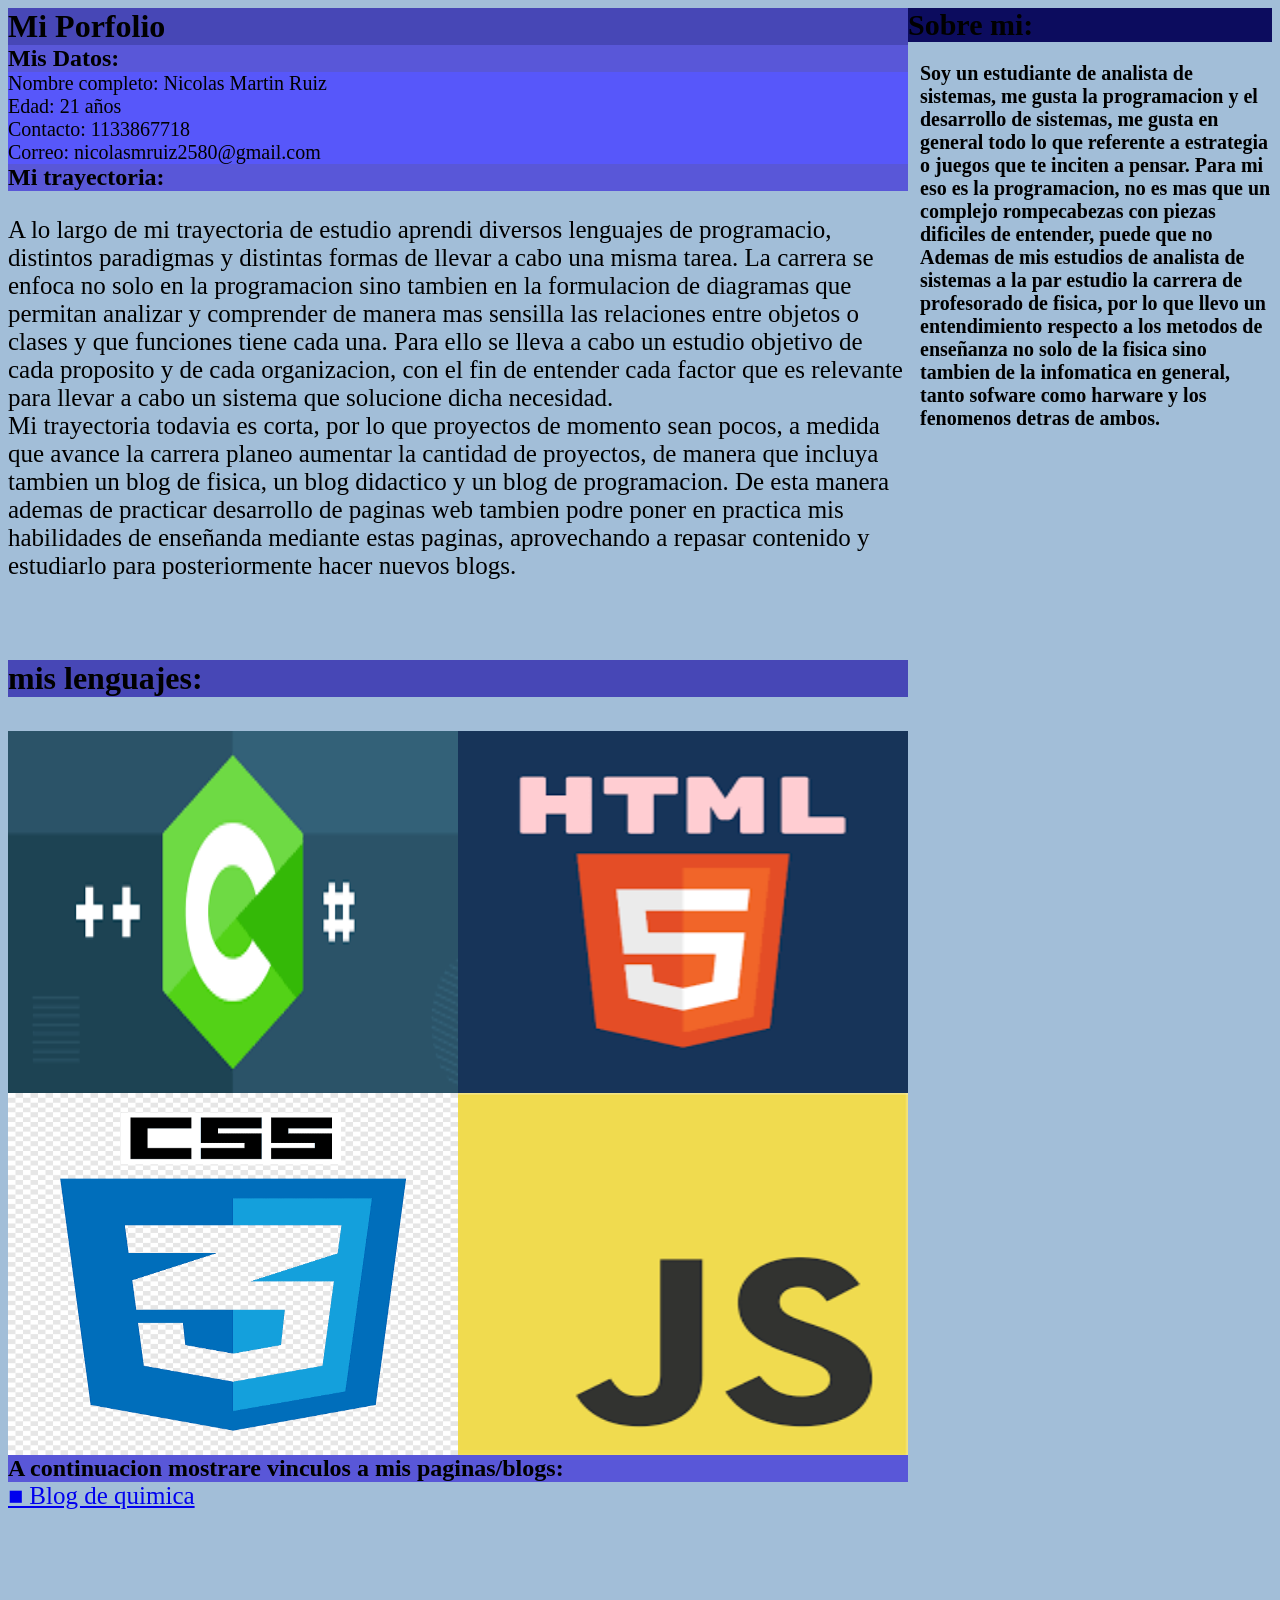
<file: index.html>
<!DOCTYPE html>
<html>
<head>
    <title> Porfolio </title>
    <link rel="stylesheet" href="css/layouts/layoutP.css">
	<link rel="stylesheet" href="css/styles/styleP.css">
</head>
<body>
    
<div class="parent">
    <div class="div1">
        <h1>Mi Porfolio</h1>
        <h2 id="datos">Mis Datos:</h2>
        <p id="parrafoDatos">
            Nombre completo: Nicolas Martin Ruiz <br>
            Edad: 21 años<br>
            Contacto: 1133867718<br>
            Correo: nicolasmruiz2580@gmail.com
        </p>
        <h2 id="trayectoria">Mi trayectoria:</h2>
        <p id="parrafo1">
            A lo largo de mi trayectoria de estudio aprendi diversos lenguajes de programacio, distintos paradigmas y distintas formas de llevar a cabo una misma tarea.
            La carrera se enfoca no solo en la programacion sino tambien en la formulacion de diagramas que permitan analizar y comprender de manera mas sensilla las relaciones entre
            objetos o clases y que funciones tiene cada una. Para ello se lleva a cabo un estudio objetivo de cada proposito y de cada organizacion, con el fin de entender cada factor
            que es relevante para llevar a cabo un sistema que solucione dicha necesidad. <br>
            Mi trayectoria todavia es corta, por lo que proyectos de momento sean pocos, a medida que avance la carrera planeo aumentar la cantidad de proyectos, de manera que
            incluya tambien un blog de fisica, un blog didactico y un blog de programacion. De esta manera ademas de practicar desarrollo de paginas web tambien podre poner
            en practica mis habilidades de enseñanda mediante estas paginas, aprovechando a repasar contenido y estudiarlo para posteriormente hacer nuevos blogs.
        </p>
        <h1 id="lenguajes">mis lenguajes:</h1>
    </div>
    <div class="div2">
        <h3>Sobre mi:</h3>
        <p>
            Soy un estudiante de analista de sistemas, me gusta la programacion y el desarrollo de sistemas, me gusta en general todo lo que referente a estrategia 
            o juegos que te inciten a pensar. Para mi eso es la programacion, no es mas que un complejo rompecabezas con piezas dificiles de entender, puede que no
            Ademas de mis estudios de analista de sistemas a la par estudio la carrera de profesorado de fisica, por lo que llevo un entendimiento respecto a los metodos de enseñanza
            no solo de la fisica sino tambien de la infomatica en general, tanto sofware como harware y los fenomenos detras de ambos.
            
        </p>
    </div>
    <div class="div3"><img src="img/logo_C.png" alt="Logo de C++/C#" ></div>
    <div class="div4"><img src="img/logo_HTML.png" alt="Logo de HTML" ></div>
    <div class="div5"><img src="img/logo_CSS.png" alt="Logo de CSS" ></div>
    <div class="div6"><img src="img/logo_JS.png" alt="Logo de JavaScript" ></div>
    <div class="div7"> 
         <h2>A continuacion mostrare vinculos a mis paginas/blogs: </h2>
        <a href="quimicBlog.html">■ Blog de quimica</a> 
    </div>
</div> 
</body>

</html>
</file>
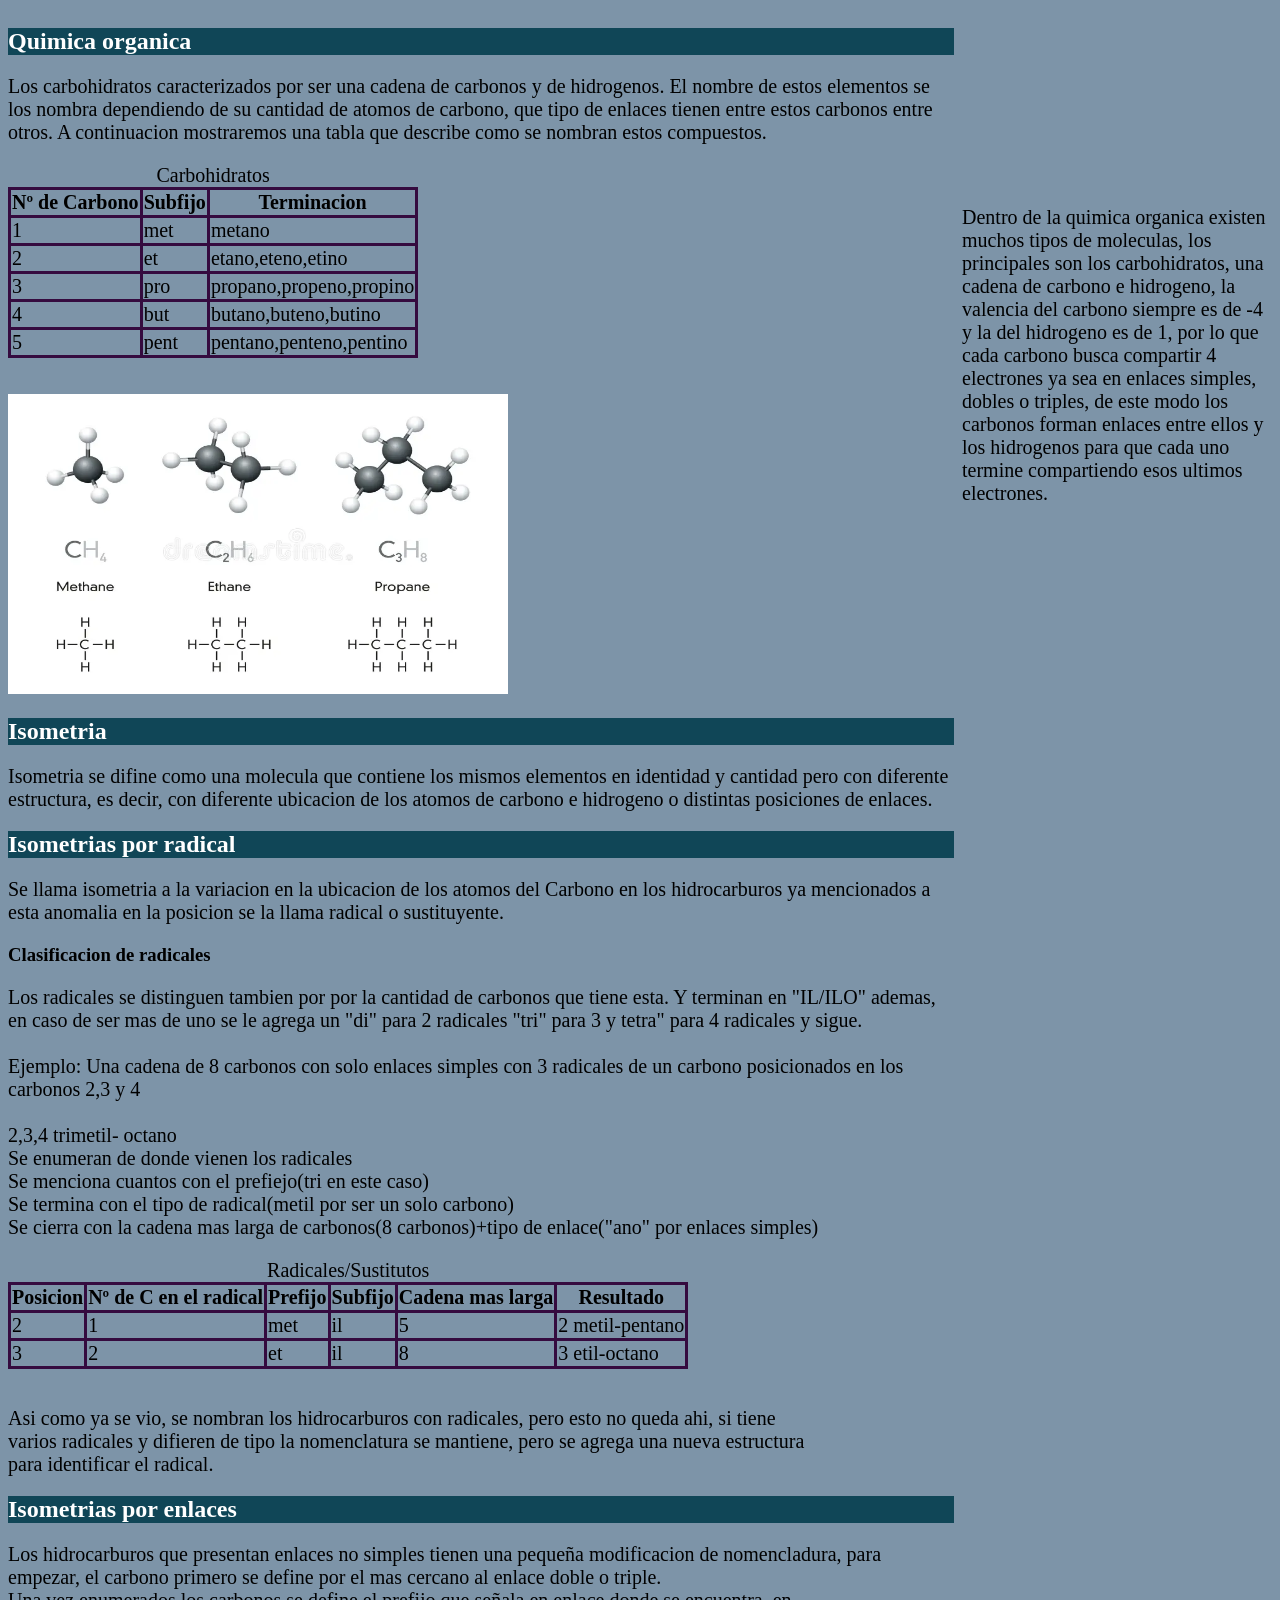
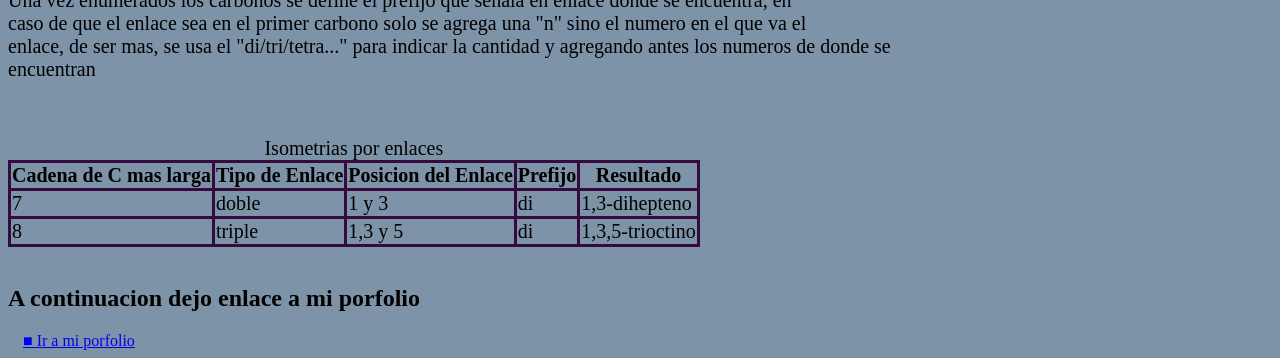
<file: quimicBlog.html>
<!DOCTYPE html>
<html>
	<link rel="stylesheet" href="css/layouts/layoutB.css">
	<link rel="stylesheet" href="css/styles/styleB.css">
	<head>
		<title> Quimica </title>
	</head> 
	<body>
		<div class="parent">
			<div class="div1">
				<section 1>
				<h1>Quimica organica</h1>
				<p>
					Los carbohidratos caracterizados por ser una cadena de carbonos y de hidrogenos.
					El nombre de estos elementos se los nombra dependiendo de su cantidad de atomos de carbono,
					que tipo de enlaces tienen entre estos carbonos entre otros.
					A continuacion mostraremos una tabla que describe como se nombran estos compuestos.
				</p>
				<table> 
					<caption> Carbohidratos </caption>
					<tr>
						<th>Nº de Carbono </th>
					<th>  Subfijo  	</th>
					<th>Terminacion	</th>
				</tr>
				<tr>
					<td>1</td>
					<td>met</td>
					<td>metano</td>
				</tr>
				<tr>
					<td>2</td>
					<td>et</td>
					<td>etano,eteno,etino</td>
				</tr>
				<tr>
					<td>3</td>
					<td>pro</td>	
					<td>propano,propeno,propino</td>	
				</tr>
				<tr>
					<td>4</td>
					<td>but</td>	
					<td>butano,buteno,butino</td>	
				</tr>
				<tr>
					<td>5</td>
					<td>pent</td>	
					<td>pentano,penteno,pentino</td>	
				</tr>
				</table>
				<br><br>
				<img src="img/carbohidratos.webp" loading="lazy" width="500" height="300">
			</section 1>
			<section 2>
				<h1>Isometria</h1>
				<p>
					Isometria se difine como una molecula que contiene los mismos elementos en identidad y cantidad 
					pero con diferente estructura, es decir, con diferente ubicacion de los atomos de carbono e hidrogeno 
					o distintas posiciones de enlaces. 
				</p>
			</section 2>
			<section 3>
			<h1>Isometrias por radical</h1>
			<p>
				Se llama isometria a la variacion en la ubicacion de los atomos del Carbono en los hidrocarburos ya mencionados
				a esta anomalia en la posicion se la llama radical o sustituyente. 
			</p>
			<h3> Clasificacion de radicales</h3>
			<p>
				Los radicales se distinguen tambien por por la cantidad de carbonos que tiene esta. Y terminan en "IL/ILO" 
				ademas, en caso de ser mas de uno se le agrega un "di" para 2 radicales "tri" para 3 y tetra" para 4 radicales y sigue. <br> <br>
				Ejemplo: Una cadena de 8 carbonos con solo enlaces simples con 3 radicales de un carbono posicionados en los carbonos 2,3 y 4 
				<br> <br>
				 2,3,4 trimetil- octano <br>
				 Se enumeran de donde vienen los radicales <br>
				 Se menciona cuantos con el prefiejo(tri en este caso) <br>
				 Se termina con el tipo de radical(metil por ser un solo carbono) <br>
				 Se cierra con la cadena mas larga de carbonos(8 carbonos)+tipo de enlace("ano" por enlaces simples)
			</p>
			<table>
				<caption> Radicales/Sustitutos</caption>
				<tr>
					<th>Posicion</th>
					<th>Nº de C en el radical</th>
					<th>Prefijo</th>
					<th>Subfijo</th>
					<th>Cadena mas larga</th>
					<th>Resultado</th>
				</tr>
				<tr>
					<td>2</td>
					<td>1</td>
					<td>met</td>
					<td>il</td>
					<td>5</td>
					<td>2 metil-pentano</td>
				</tr>
				<tr>
					<td>3</td>
					<td>2</td>
					<td>et</td>
					<td>il</td>
					<td>8</td>
					<td>3 etil-octano</td>
				</tr>
			</table>
			<br>
			<p>
				Asi como ya se vio, se nombran los hidrocarburos con radicales, pero esto no queda ahi, si tiene <br>
				varios radicales y difieren de tipo la nomenclatura se mantiene, pero se agrega una nueva estructura <br>
				para identificar el radical.
			</p>
		</section 3>
		<section 4>
			<h1> Isometrias por enlaces</h1>
			<p>
				Los hidrocarburos que presentan enlaces no simples tienen una pequeña modificacion de nomencladura, para<br>
				 empezar, el carbono primero se define por el mas cercano al enlace doble o triple.<br>
				Una vez enumerados los carbonos se define el prefijo que señala en enlace donde se encuentra, en<br>
				caso de que el enlace sea en el primer carbono solo se agrega una "n" sino el numero en el que va el <br>
				enlace, de ser mas, se usa el "di/tri/tetra..." para indicar la cantidad y agregando antes los numeros de donde se encuentran <br>
			</p>
			<br><br>
			<table>
				<caption> Isometrias por enlaces </caption>
				<tr>
					<th>Cadena de C mas larga</th>
					<th>Tipo de Enlace</th>
					<th>Posicion del Enlace</th>
					<th>Prefijo</th>
					<th>Resultado</th>
				</tr>
				<tr>
					<td>7</td>
					<td>doble</td>
					<td>1 y 3</td>
					<td>di</td>
					<td>1,3-dihepteno</td>
				</tr>
				<tr>
					<td>8</td>
					<td>triple</td>
					<td>1,3 y 5</td>
					<td>di</td>
					<td>1,3,5-trioctino</td>
				</tr>
			</table>
			<br>
			<h2> A continuacion dejo enlace a mi porfolio</h2>
			<nav>
				<a href="index.html">■ Ir a mi porfolio</a>
			</nav>
			
		</section 4>
	</div>
	<div class="parent">
			<div class="div2">
				<iframe src="https://www.youtube.com/embed/9_p8ucAG3Iw" frameborder="0" allow="accelerometer;autopay;clipboard-write;picture-in-picture"allowfullscreen farmeboarder="1 px">No cargo contenido</iframe>
				<p>
					Dentro de la quimica organica existen muchos tipos de moleculas, los principales son los carbohidratos, una cadena de carbono e hidrogeno,  la valencia del carbono siempre es de -4 y la del hidrogeno es de 1, por lo que cada carbono busca compartir 4 electrones ya sea en enlaces simples, dobles o triples, de este modo los carbonos forman enlaces entre ellos y los hidrogenos para que cada uno termine compartiendo esos ultimos electrones.
				</p>
				<iframe src="https://www.youtube.com/embed/T6Eo5ywb0iQ" frameborder="0" allow="accelerometer;autopay;clipboard-write;picture-in-picture"allowfullscreen farmeboarder="1 px">No cargo contenido></iframe>
			</div>
		</div>
	</body>
</html
</file>
<file: css/layouts/layoutP.css>
.parent {
    display: grid;
    grid-template-columns: repeat(3, 1fr);
    grid-template-rows: repeat(5, 361.63px);
    width: 100%;
}
    
.div1 {
    grid-column: span 2;
    grid-row: span 2 / span 2;
}

.div2 {
    grid-row: span 5 / span 5;
    grid-column-start: 3;
}

.div3 {
    grid-column: 1;
    grid-row: 3;
}

.div4 {
    grid-column: 2;
    grid-row: 3;
}

.div5 {
    grid-column: 1;
    grid-row: 4;
}

.div6 {
    grid-column: 2;
    grid-row: 4;
}

.div7 {
    grid-column: span 2 / span 2;
    grid-row-start: 5;
}
</file>
<file: css/styles/styleP.css>
.div3 img, .div4 img, .div5 img, .div6 img {
    width: 450px;
    height: 361.63px;
    margin: 0;
    margin-left: 0;
    margin-right: 0;
} 
.div2 p {
    font-size: 20px;
    font-weight: bold;
    text-align: left;

}
body{
    background-color:rgba(150, 182, 211, 0.877) ;
}
#parrafo1 {
    font-size: 25px;
    
}
#parrafoDatos{
    background-color: rgb(87, 87, 250);
    font-size: 20px;
    margin: 0;
}
h1{
    background-color: rgb(71, 71, 182);
    margin: 0;
}
h2{
    background-color:rgb(89, 87, 216);
    margin: 0;
}
#lenguajes{
    margin: 0;
    margin-top: 80px;
}
h3{
    font-size: 30px;
    background-color: rgb(12, 12, 94);
    margin: 0;
}
.div2 p{
    margin-left: 12px;
}
a{
    font-size: 25px;
}
</file>
<file: css/layouts/layoutB.css>
.parent {
    display: grid;
    grid-template-columns: repeat(4, 1fr);
    grid-template-rows: repeat(1, 1fr);
    gap: 8px;
}
    
.div1 {
    grid-column:  1 / span  3;
    grid-row:  1/span 1;
}

.div2 {
    grid-column: span 4;  
    grid-row: 1/5;
    
}
</file>
<file: css/styles/styleB.css>
p{
    color: black;
    font-size: 20px;
    justify-content: left;
    
}
table, th, tr, td{
    border: 1px solid rgb(53, 11, 63);
    border-collapse: collapse;
    border-width: 3px;
    font-size: 20px;
}
h1{ 
    color: rgb(255, 255, 255);
}
body{
    background-color:rgba(108, 134, 156, 0.877) ;
}
h1{
    background-color: rgb(16, 70, 87);
}
iframe{
    width: 100%;
    height: auto;
    aspect-ratio: 16/9;
}
#parrafo1 {
    font-size: 40px;
}
#datos{
    background-color:rgb(89, 87, 216);
    margin: 0;
}
a{
    margin: 15px;
}
#trayectoria{
    font-size: 25px;
    margin: 0;
    margin-top: 8px;
}
</file>
